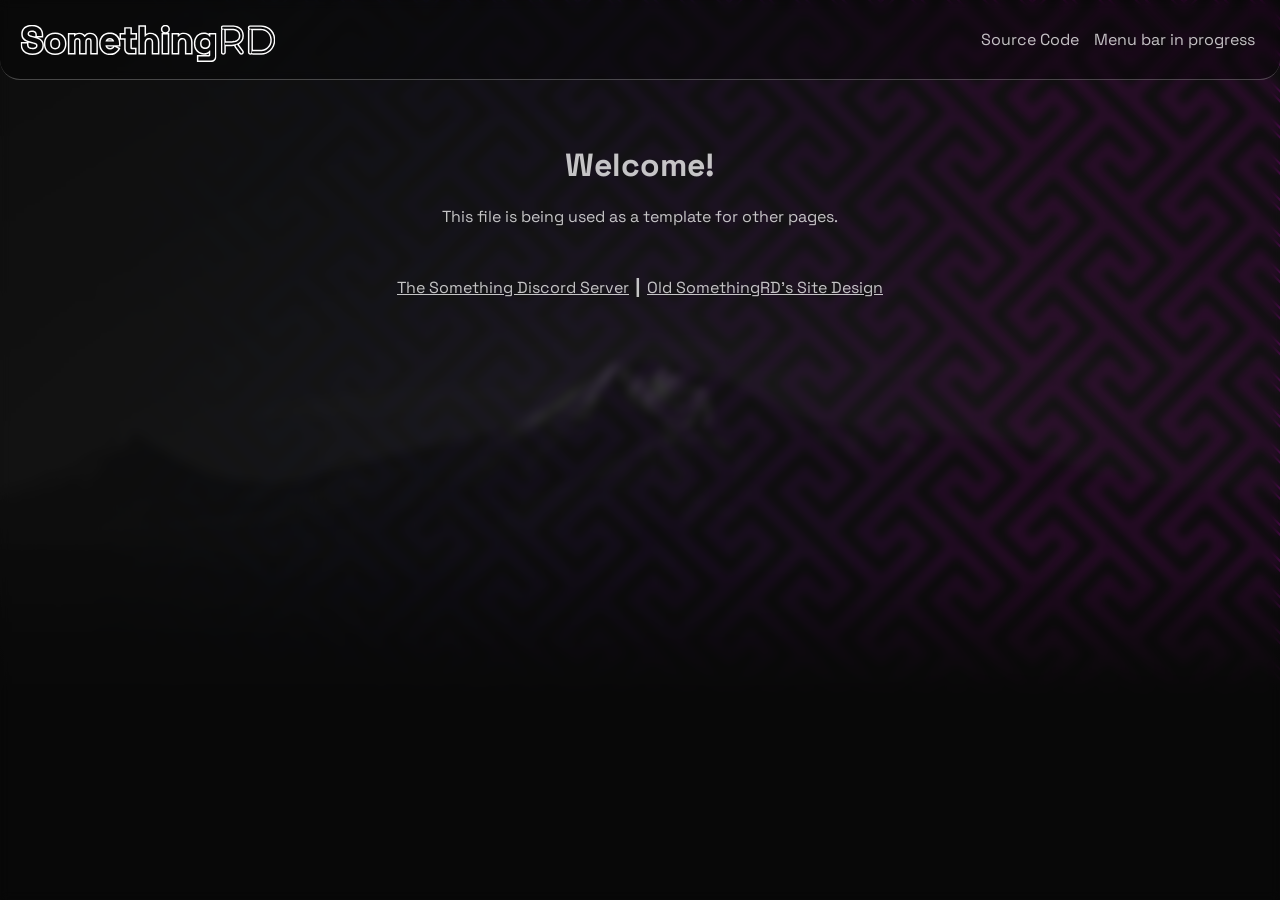
<file: template.html>
<!DOCTYPE html>
<head>
<!-- Fonts and style -->
    <style>
        @import url('https://fonts.googleapis.com/css2?family=Space+Grotesk:wght@300..700&display=swap');
    </style>
    <link rel="stylesheet" href="style.css">
    <title>SomethingRD's Site &#9475; Under Developement.</title>
    <meta property="og:title" content="SomethingRD's Site &#9475; Under Developement.">
    <meta property="og:description" content="Under Developement.">
    <meta name="viewport" content="width=device-width, initial-scale=1" />

<!-- Content -->
 <!-- Mobile Menus -->
 <div id="main-with-menu">
    <div id="Menu" class="Menu">
    <img href="javascript:void(0)" class="closebtn" onclick="closeMenu()" src="close_hamburger.svg" width="27" height="27"></img>
    <p>MENU</p>
    <a href="index.html">Home</a>
    <a href="https://github.com/SomethingRD/SomethingRD.github.io">Source Code</a>
    <a href="javascript:void(0)" onclick="openGallery()">Menu in progress</a>
    
    </div>
   <div id="overlay1" onclick="closeMenu()"></div>


<div id="main">
 <!-- Topbar -->
<div class="topbar">
    <div class="menubtn">
        <img src="hamburger.svg" onclick="openMenu()">
    </div>
    <img src="logo.svg" class="logo">
    <!-- PC Menus -->
    <div class="menubar">
        <p><a href="https://github.com/SomethingRD/SomethingRD.github.io">Source Code</a><a>Menu bar in progress</a></p> 
    </div>
</div>

 <!-- Container with content -->
<div class="container">

    
    <div style="height: 80px;"></div>
    <h1 align="center" style="margin-top: 50px">Welcome!</h1>
    <p align="center">This file is being used as a template for other pages.</p>
    <br><p align="center"><a href="https://discord.gg/DHEannubaH">The Something Discord Server</a> &#9475; <a href="https://somethingrd.github.io/old-site/index">Old SomethingRD's Site Design</a></p>


</div>
</div>
</div>

</head>
<script src="menu_script.js"></script>
<script src="collapsible.js"></script>
<script src="seasonal.js"></script>
</file>
<file: style.css>
body {
  background-color: #0c0c0c ;
  background-image: url("wallpaper.svg");
  background-repeat: no-repeat;
  background-attachment: fixed;
  background-size: 100% auto;
  transition: 0.3s; 
  background-position: top center;
  overflow-x: hidden;
  margin: 0;
  padding: 0;



/* Font */


.space-grotesk-<uniquifier> {
  font-family: "Space Grotesk", sans-serif;
  font-optical-sizing: auto;
  font-weight: <weight>;
  font-style: normal;
}

  }
      @font-face { font-family: "Space Grotesk"; src: url('SpaceGrotesk-Regular.ttf'); } 
      h1 {
         font-family: "Space Grotesk";
         color:#ffffffc0;
      }
      p {
        font-family: "Space Grotesk";
        color:#ffffffc0;
      }
      a {
        font-family: "Space Grotesk";
        color:#ffffffc0;
      }
      h2 {
        font-family: "Space Grotesk";
        color:#ffffffc0;
      }
      font {
         font-family: "Space Grotesk";
         color:#ffffffc0;
      }
      footer {
         font-family: "Space Grotesk";
         color:#ffffffc0;
      }
      small {
        font-family: "Space Grotesk";
        color:#ffffffc0;
      }
      b {
        font-family: "Space Grotesk";
        color:#ffffffc0;
      }

.container {
  margin-top: -80px;
  height: 100vh;
  padding: 15px;
  background-color: rgba(0, 0, 0, 0.3);
  backdrop-filter: blur(5px);
  box-sizing: border-box;
  overflow: auto;
  transition-timing-function: ease-out;
  transition: 0.3s;
  z-index: -1;
  scrollbar-width: none;

}
.topbar {
  display: flex;
  overflow: hidden;
  height: 80px;
  padding: 15px;
  background-color: rgba(0, 0, 0, 0.3);
  backdrop-filter: blur(5px);
  box-sizing: border-box;
  z-index: 1;
  transition-timing-function: ease-out;
  transition: 0.3s;
  position: sticky;
  border-radius: 0px 0px 20px 20px;
  border-bottom: 1px solid rgba(255, 255, 255, 0.25);
}
.menubtn {
  width: 40px;
  height: 40px;
  border-radius: 5px;
  outline: 1px solid rgba(255, 255, 255, 0.25);
  display: none;
  padding: 5px;
  margin-right: 5px;
  transition-timing-function: ease-out;
  transition: 0.3s;
  cursor: pointer;
}

.topbar .menubtn:active {
  scale: 0.9;
  opacity: 1;
  background-color: rgba(255, 255, 255, 0.5);
}

.topbar .menubtn:hover {
  scale: 1.1;
}

.menubar {
  position: absolute;
  right: 20px;
  height: 30px;
  border-radius: 5px;
  margin-top: -7px;
  margin-left: -10px;
  outline: 0px solid rgba(255, 255, 255, 0.25);
}

.menubar a {
  text-decoration: none;
  padding: 5px;
  transition-timing-function: ease-out;
  transition: 0.3s;
  border-radius: 5px;
  scale: 1;
  display: inline-block;
  margin-left: 5px;
}

.menubar a:hover {
  outline: 1px solid rgba(255, 255, 255, 0.25);
  scale: 1.1;
}

.menubar a:active {
  scale: 0.9;
  opacity: 1;
  background-color: rgba(255, 255, 255, 0.5);
}

@media only screen and (max-width: 1000px) {
    .menubtn {
        display: flex;
    }
    .menubar {
      display: none;
    }
    body {
      background-size: 150% auto;
    }
}

@media only screen and (max-width: 750px) {
    body {
      background-size: 200% auto;
    }
    .container_content {   
    flex-direction: column;
    }

}

.logo {
  height: 50px;
  margin-left: 5px;
}

#overlay1 {
  position: fixed;
  display: none;
  width: 100%;
  height: 100%;
  top: 0;
  left: 0;
  right: 0;
  bottom: 0;
  background-color: rgba(0,0,0,0.5);
  z-index: 2;
  cursor: pointer;
}


.Menu {
  width: 300px; 
  position: fixed;  
  top: 0;
  left: 0;
  background-color: #111; 
  overflow-y: hidden; 
  overflow-x: hidden;
  padding-top: 60px; 
  transition-timing-function: ease-out;
  transition: 0.3s; 
  z-index: 3;
  height: 100%;
  margin-left: -300px;
  border-radius: 0px 20px 20px 0px;
}

.Menu a {
  padding: 8px 8px 8px 32px;
  text-decoration: none;
  font-size: 25px;
  color: #ffffffc0;
  display: block;
  transition-timing-function: ease-out;
  transition: 0.3s;
}

.Menu p {
  text-align: Left;
  padding: 8px 8px 8px 32px;
  text-decoration: none;
  font-size: 20px;
  color: #ffffffc0;
  transition-timing-function: ease-out;
  transition: 0.5s;
  margin-top: -42.2px;
}

.Menu a:hover {
  color: #f1f1f1;
  scale: 1.1;
  border: #ffffff30 1px outset;
  border-radius: 5px;
  background-color: rgba(0, 0, 0, 0.3);
}

.Menu a:active {
  color: #f1f1f1;
  scale: 0.9;
  border: #ffffff30 1px outset;
  border-radius: 10px;
  background-color: rgba(255, 255, 255, 1);
}

.Menu .closebtn {
  position: absolute;
  top: 25px;
  right: 25px;
  font-size: 36px;
  margin-left: 50px;
  transition-timing-function: ease-out;
  transition: 0.3s;
  opacity: 0.7;
  cursor: pointer;
  float: right;
  border-radius: 5px;
  outline: 1px solid rgba(255, 255, 255, 0.25);
}

.Menu .closebtn:hover {
  scale: 1.1;
  opacity: 1;
  background-color: rgb(255, 0, 0, .5);
}

.Menu .closebtn:active {
  scale: 0.9;
  opacity: 1;
  background-color: rgb(255, 0, 0, 1);
}
#main {
  transition-timing-function: ease-out;
  transition: 0.3s; 
}
#main-with-menu {
  transition-timing-function: ease-out;
  transition: margin-left .5s;
  transition: margin-right .5s;
  transition: 0.5s; 

}

/* Collapsible thingamajigs */
.collapsible {
  border-radius: 30px;
  backdrop-filter: blur(5px);
  background: linear-gradient(rgba(0,0,0,0), rgba(0,0,0,0.3));
  color:#ffffffc0;
  border: 0px solid rgba(255, 255, 255, 0.25);
  border-bottom: 1px solid rgba(255, 255, 255, 0.25);
  cursor: pointer;
  padding: 18px;
  width: 100%;
  font-family: "Space Grotesk";
  outline: none;
  font-size: 15px;
  text-align: center;
}

.content {
  padding: 0 15px;
  border-radius: 30px;
  background-color: rgba(0,0,0,0.3);
  color: #ffffffc0;
  max-height: 0;
  width: 100%;
  overflow: hidden;
  box-sizing: border-box;
  font-family: "Space Grotesk";
  transition: max-height 0.2s ease-out;
  li {
    margin-left: 20px;
  }
  .button {
    border-radius: 15px;
  }
  .center-image {
    margin-top: 15px;
    margin-bottom: 15px;
    border-radius: 15px;
  }
}

.keyboard {
  backdrop-filter: blur(5px);
  background-color: rgba(0,0,0,0.5);
  border: rgba(255,255,255,0.7) 1px outset;
  padding: 1px 7px;
  border-radius: 10px;
}

.dot_thingy {
   margin: 10px;
}
.empty_space {
  width: 100%;
  height: 15px;
}
.button {
  border-radius: 30px;
  backdrop-filter: blur(5px);
  background: linear-gradient(rgba(0,0,0,0), rgba(0,0,0,0.3));
  border: 0px solid rgba(255, 255, 255, 0.25);
  border-bottom: 1px solid rgba(255, 255, 255, 0.25);
  cursor: pointer;
  padding: 18px;
  width: 100%;
  font-family: "Space Grotesk";
  font-size: 15px;
  text-align: center;
  color: #ffffffc0;
}

.container_content {
  display: flex;
  flex-wrap: wrap;
}

.side_content{
  display: inline;
  flex: 35%;
  align-self: left;
}

.main_content{
  display: inline;
  flex: 65%;
  height: 100%;
}
</file>
